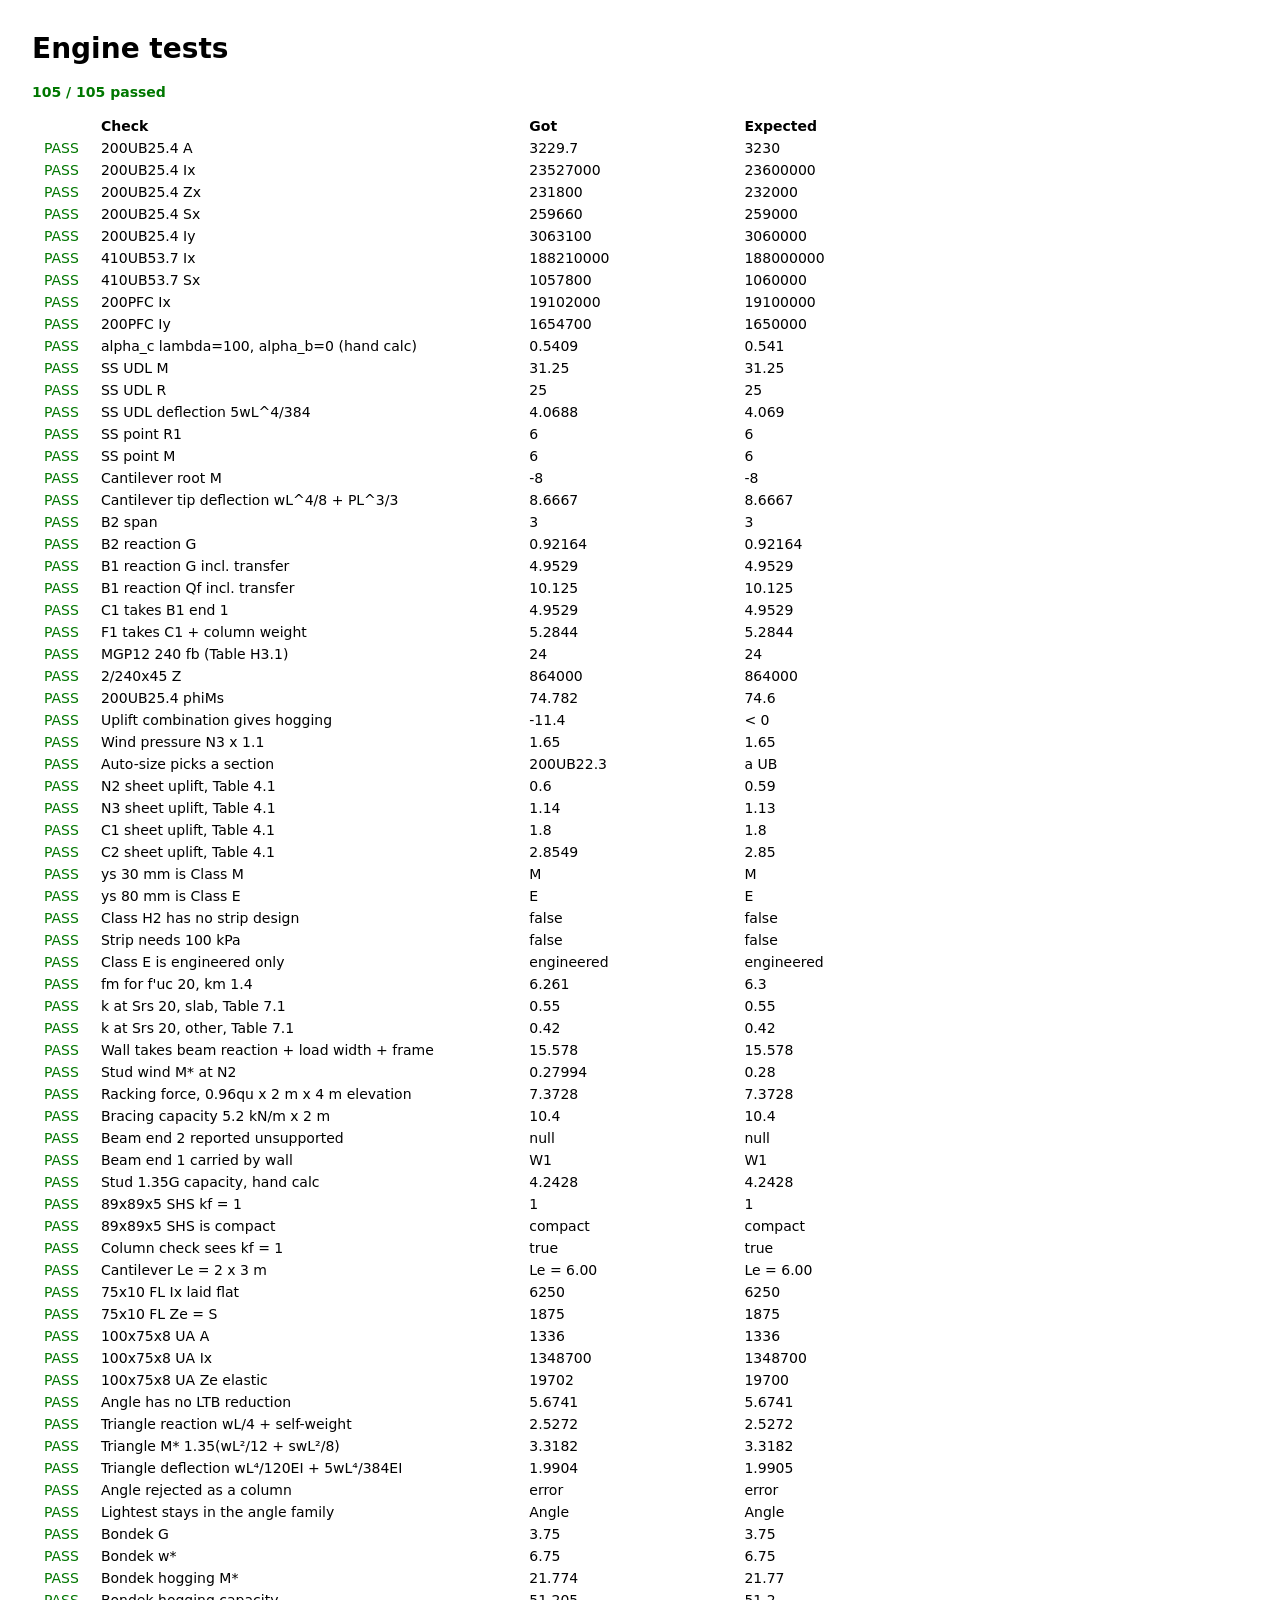
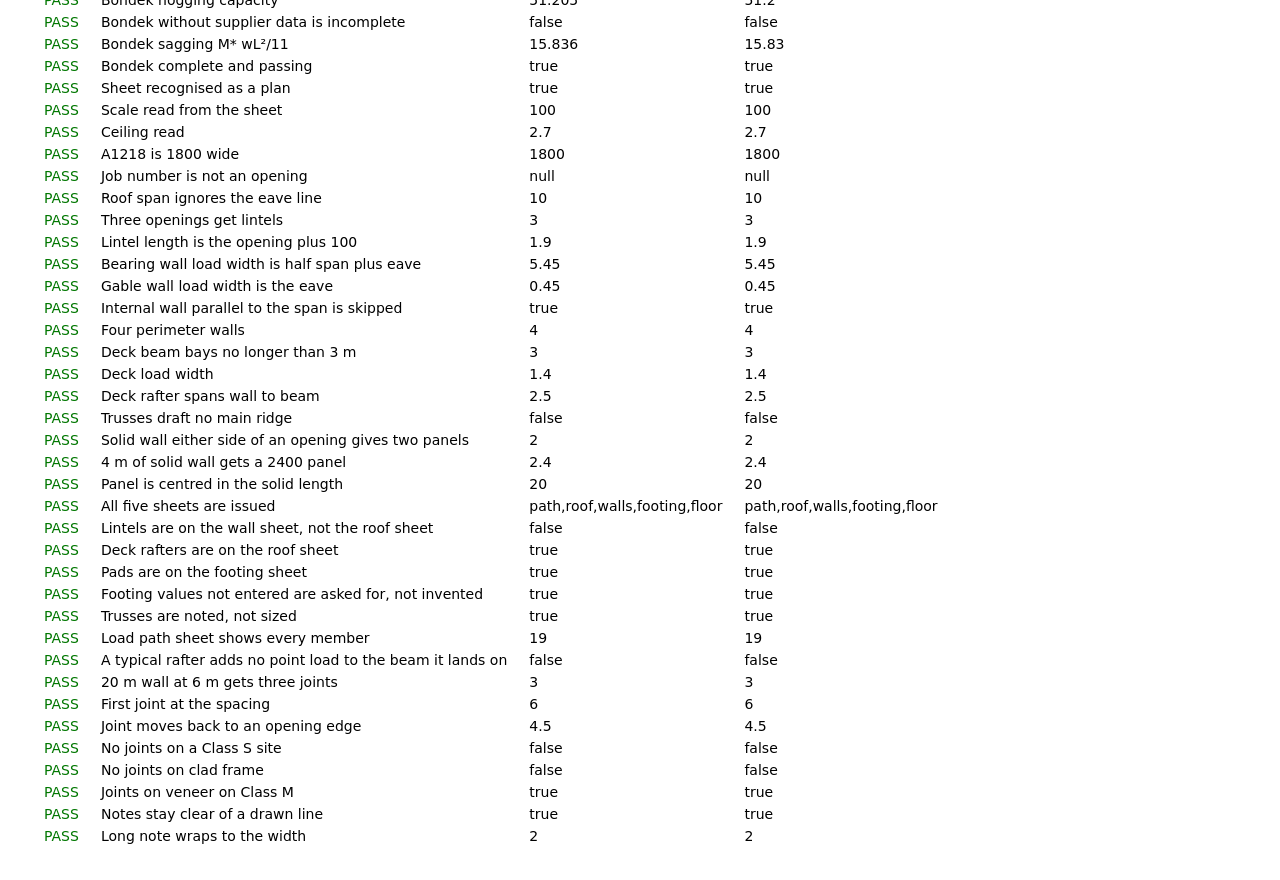
<file: tests.html>
<!doctype html>
<html lang="en">
<head>
<meta charset="utf-8">
<title>Engine tests</title>
<style>body{font:14px system-ui;margin:2rem}td,th{padding:2px 10px;text-align:left}.f{color:#b00;font-weight:700}.p{color:#070}</style>
</head>
<body>
<h1>Engine tests</h1>
<p id="sum"></p>
<table id="t"><tr><th></th><th>Check</th><th>Got</th><th>Expected</th></tr></table>
<script src="data.js"></script>
<script src="calc.js"></script>
<script src="walls.js"></script>
<script src="autodraft.js"></script>
<script src="sheets.js"></script>
<script>
const near = (name, got, exp, tol = 0.02) => row(name, got, exp, Math.abs(got - exp) <= Math.abs(exp) * tol);
let fails = 0, total = 0;
function row(name, got, exp, ok) {
  total++; if (!ok) fails++;
  const tr = document.createElement("tr");
  tr.innerHTML = `<td class="${ok ? "p" : "f"}">${ok ? "PASS" : "FAIL"}</td><td>${name}</td><td>${typeof got === "number" ? +got.toPrecision(5) : got}</td><td>${typeof exp === "number" ? +exp.toPrecision(5) : exp}</td>`;
  document.getElementById("t").appendChild(tr);
}

// Section properties against published OneSteel tabulated values
const u = SECTIONS["200UB25.4"];
near("200UB25.4 A", u.A, 3230); near("200UB25.4 Ix", u.Ix, 23.6e6); near("200UB25.4 Zx", u.Zx, 232e3); near("200UB25.4 Sx", u.Sx, 259e3); near("200UB25.4 Iy", u.Iy, 3.06e6);
const u2 = SECTIONS["410UB53.7"];
near("410UB53.7 Ix", u2.Ix, 188e6); near("410UB53.7 Sx", u2.Sx, 1060e3, 0.03);
const p = SECTIONS["200PFC"];
near("200PFC Ix", p.Ix, 19.1e6, 0.03); near("200PFC Iy", p.Iy, 1.65e6, 0.05);
near("alpha_c lambda=100, alpha_b=0 (hand calc)", alphaC(100, 0), 0.541, 0.005);

// Beam shapes
const s1 = shape(5, false, 10, []);
near("SS UDL M", s1.M[100], 31.25, 0.001); near("SS UDL R", s1.R.r1, 25, 0.001);
const y1 = deflShape(s1.M, 5, false);
near("SS UDL deflection 5wL^4/384", y1[100] * 1e12 / (2e5 * 1e8), 4.069, 0.002);
const s2 = shape(4, false, 0, [{ x: 1, P: 8 }]);
near("SS point R1", s2.R.r1, 6, 0.001); near("SS point M", s2.M[50], 6, 0.001);
const s3 = shape(2, true, 3, [{ x: 2, P: 1 }]);
near("Cantilever root M", s3.R.mRoot, -8, 0.001);
const y3 = deflShape(s3.M, 2, true);
near("Cantilever tip deflection wL^4/8 + PL^3/3", y3[200], 3 * 16 / 8 + 8 / 3, 0.002);

// Load path: B2 lands mid-span on B1, B1 sits on C1 and C2, C1 on F1
const proj = {
  pages: [{ mmPerPt: 10 }], surfaces: DEFAULT_SURFACES, uses: DEFAULT_USES, timberGrades: TIMBER_GRADES,
  windPressure: windPressure("N2", 1.1), defaultLtop: 1800, bearing: 100,
  elements: [
    { id: "b1", tag: "B1", type: "beam", page: 0, x1: 0, y1: 0, x2: 600, y2: 0, mat: "steel", sec: "360UB50.7", use: "floor", support: "ss", loads: [{ surface: "floor-timber", width: 2 }] },
    { id: "b2", tag: "B2", type: "beam", page: 0, x1: 300, y1: 300, x2: 300, y2: 0, mat: "timber", grade: "MGP12", size: "240x45", plies: 2, use: "floor", support: "ss", loads: [{ surface: "floor-timber", width: 1 }] },
    { id: "c1", tag: "C1", type: "column", page: 0, x: 0, y: 0, mat: "steel", sec: "89x89x5 SHS", height: 2.7 },
    { id: "c2", tag: "C2", type: "column", page: 0, x: 600, y: 0, mat: "steel", sec: "89x89x5 SHS", height: 2.7 },
    { id: "f1", tag: "F1", type: "footing", page: 0, x: 0, y: 0, B: 900, Lf: 900, D: 400 }
  ]
};
const res = solveAll(proj).results;
const swB2 = res.b2.swKnPerM, swB1 = res.b1.swKnPerM;
near("B2 span", res.b2.L, 3, 0.001);
near("B2 reaction G", res.b2.r2.G, (0.5 + swB2) * 3 / 2, 0.001);
near("B1 reaction G incl. transfer", res.b1.r1.G, (1 + swB1) * 6 / 2 + res.b2.r2.G / 2, 0.001);
near("B1 reaction Qf incl. transfer", res.b1.r1.Qf, 3 * 6 / 2 + (1.5 * 3 / 2) / 2, 0.001);
near("C1 takes B1 end 1", res.c1.N.G, res.b1.r1.G, 0.001);
near("F1 takes C1 + column weight", res.f1.N.G, res.c1.N.G + SECTIONS["89x89x5 SHS"].mass * 9.81e-3 * 2.7, 0.001);

// Hand check of a timber beam: 2/240x45 MGP12, 3 m simply supported, k1 = 0.8
const t = timberProps(TIMBER_GRADES, "MGP12", "240x45", 2, 1);
near("MGP12 240 fb (Table H3.1)", t.fb, 24, 0.001);
near("2/240x45 Z", t.Zx, 90 * 240 * 240 / 6, 0.001);

// Steel moment capacity: 200UB25.4, 300PLUS: published phiMsx = 74.6 kNm (fy 320, Zex = 259e3 x ...)
near("200UB25.4 phiMs", steelMb(u, 100, 1).Ms, 74.6, 0.02);

// Uplift case sign: roof beam under N3 takes net uplift
const rp = { ...proj, windPressure: windPressure("N3", 1.1), elements: [
  { id: "r", tag: "R", type: "beam", page: 0, x1: 0, y1: 0, x2: 500, y2: 0, mat: "steel", sec: "200UB25.4", use: "roof", support: "ss", loads: [{ surface: "roof-sheet", width: 3 }], Lbot: 5000 }
] };
const rr = solveAll(rp).results.r, upRow = rr.rows.find(x => x.name.startsWith("0.9G"));
row("Uplift combination gives hogging", upRow.M.toFixed(1), "< 0", upRow.M < 0);
near("Wind pressure N3 x 1.1", windPressure("N3", 1.1), 1.65, 0.001);

// Auto-size returns a passing section no heavier than a known pass
const pick = autoSize(proj.elements[0], proj);
row("Auto-size picks a section", pick && pick.sec, "a UB", !!(pick && pick.sec));

// AS 4055 Table 4.1 ultimate net uplift (Wu - 0.9G) on a sheet roof, G = 0.4 kPa
const up = cls => designWind({ windClass: cls }).roofUp - 0.9 * 0.4;
near("N2 sheet uplift, Table 4.1", up("N2"), 0.59, 0.03); near("N3 sheet uplift, Table 4.1", up("N3"), 1.13, 0.02);
near("C1 sheet uplift, Table 4.1", up("C1"), 1.80, 0.01); near("C2 sheet uplift, Table 4.1", up("C2"), 2.85, 0.01);

// AS 2870
row("ys 30 mm is Class M", siteClassFromYs(30), "M", siteClassFromYs(30) === "M");
row("ys 80 mm is Class E", siteClassFromYs(80), "E", siteClassFromYs(80) === "E");
const fo = (c, b) => footingOptions(c, b);
row("Class H2 has no strip design", fo("H2", 100).find(o => o.id === "strip").ok, false, fo("H2", 100).find(o => o.id === "strip").ok === false);
row("Strip needs 100 kPa", fo("M", 80).find(o => o.id === "strip").ok, false, fo("M", 80).find(o => o.id === "strip").ok === false);
row("Class E is engineered only", fo("E", 100)[0].id, "engineered", fo("E", 100).length === 1 && fo("E", 100)[0].id === "engineered");

// AS 3700
near("fm for f'uc 20, km 1.4", masonryFm(20, 1.4), 6.3, 0.01);
near("k at Srs 20, slab, Table 7.1", masonryK(20, true), 0.55, 0.001);
near("k at Srs 20, other, Table 7.1", masonryK(20, false), 0.42, 0.03);

// Walls: B1 lands on W1, and W1 is a bracing wall
const wp = { ...proj, windClass: "N2", bearing: 100, windPressure: designWind({ windClass: "N2" }).roofUp, pages: [{ mmPerPt: 10, bracing: { elevH: 2, lenX: 4 } }], elements: [
  { id: "w1", tag: "W1", type: "wall", page: 0, x1: 0, y1: 0, x2: 0, y2: 800, wallType: "timber", h: 2.4, grade: "MGP10", size: "90x35", spacing: 450, nog: 1350, concStuds: 3, deflOver: 200, loads: [{ surface: "roof-sheet", width: 2 }], brace: true, braceType: "h", braceLen: 2, onGround: true, stripB: 300, stripD: 300 },
  { id: "b9", tag: "B9", type: "beam", page: 0, x1: 0, y1: 400, x2: 400, y2: 400, mat: "steel", sec: "200UB25.4", use: "floor", support: "ss", loads: [{ surface: "floor-timber", width: 1 }] }
] };
const ws = solveAll(wp), w1 = ws.results.w1;
near("Wall takes beam reaction + load width + frame", w1.N.G, ws.results.b9.r1.G + 0.4 * 2 * 8 + 0.4 * 2.4 * 8, 0.001);
near("Stud wind M* at N2", 0.96 * 0.9 * 0.45 * 2.4 * 2.4 / 8, 0.28, 0.01);
const brs = bracingSummary(wp, ws.results)[0];
near("Racking force, 0.96qu x 2 m x 4 m elevation", brs.y.F, 0.96 * 0.96 * 2 * 4, 0.001);
near("Bracing capacity 5.2 kN/m x 2 m", brs.y.cap, 10.4, 0.001);
const lpr = loadPathRows(wp, ws);
row("Beam end 2 reported unsupported", lpr.find(r => r.from === "B9 end 2").to, null, lpr.find(r => r.from === "B9 end 2").to === null);
row("Beam end 1 carried by wall", lpr.find(r => r.from === "B9 end 1").to, "W1", lpr.find(r => r.from === "B9 end 1").to === "W1");

// AS 1720.1 hand check: 90x35 MGP10, nogs at 1350: S4 = 38.6, rho 0.96, k12 = 200/37.0^2 = 0.146; phi 0.9, k1 0.57, fc 18
const studW = solveAll({ ...wp, elements: [{ ...wp.elements[0], loads: [], onGround: false }] }).results.w1;
near("Stud 1.35G capacity, hand calc", studW.rows[0].cap, 0.9 * 0.57 * (200 / (0.96 * 1350 / 35) ** 2) * 18 * 3150 * 1e-3, 0.001);

// Hollow sections use the hollow section limits: stocky SHS is compact with kf = 1
const shs = SECTIONS["89x89x5 SHS"];
near("89x89x5 SHS kf = 1", steelKf(shs), 1, 0.001);
row("89x89x5 SHS is compact", steelZe(shs).cls, "compact", steelZe(shs).cls === "compact");
const cl = checkColumn({ mat: "steel", sec: "89x89x5 SHS", height: 2.4, ke: 1 }, { G: 10, Qf: 0, Qr: 0, Wu: 0 }, { timberGrades: TIMBER_GRADES });
row("Column check sees kf = 1", cl.rows[0].detail.includes("kf = 1.00"), true, cl.rows[0].detail.includes("kf = 1.00"));

// AS 4100 Table 5.6.3(B): unrestrained cantilever uses kl = 2.0
const can = solveAll({ ...proj, elements: [{ id: "c", tag: "C", type: "beam", page: 0, x1: 0, y1: 0, x2: 300, y2: 0, mat: "steel", sec: "200UB25.4", use: "floor", support: "cant", loads: [{ surface: "floor-timber", width: 1 }] }] }).results.c;
row("Cantilever Le = 2 x 3 m", can.rows[0].detail.slice(0, 10), "Le = 6.00", can.rows[0].detail.startsWith("Le = 6.00"));

{
// Lintel sections, hand calcs from dimensions
const fl = SECTIONS["75x10 FL"];
near("75x10 FL Ix laid flat", fl.Ix, 6250, 0.001); near("75x10 FL Ze = S", steelZe(fl).Ze, 1875, 0.001);
const ua = SECTIONS["100x75x8 UA"];
near("100x75x8 UA A", ua.A, 1336, 0.001); near("100x75x8 UA Ix", ua.Ix, 1.3487e6, 0.001); near("100x75x8 UA Ze elastic", steelZe(ua).Ze, 19700, 0.002);
near("Angle has no LTB reduction", steelMb(ua, 3000, 1).Mb, 0.9 * 320 * ua.Zx * 1e-6, 0.001);
const lintelOf = (sec, Lm) => ({ id: "l", tag: "L", type: "beam", page: 0, x1: 0, y1: 0, x2: Lm * 100, y2: 0, mat: "steel", sec, use: "lintel", support: "ss", loads: [], archKpa: 2 });
const lt = solveAll({ ...proj, elements: [lintelOf("150x100x10 UA", 3)] }).results.l;
const wp = 2 * 3 / 2, swL = lt.swKnPerM, ltI = SECTIONS["150x100x10 UA"].Ix;
near("Triangle reaction wL/4 + self-weight", lt.r1.G, wp * 3 / 4 + swL * 3 / 2, 0.001);
near("Triangle M* 1.35(wL²/12 + swL²/8)", lt.Mstar, 1.35 * (wp * 9 / 12 + swL * 9 / 8), 0.002);
near("Triangle deflection wL⁴/120EI + 5wL⁴/384EI", Math.abs(lt.dPeak), (wp / 120 + 5 * swL / 384) * 81 * 1e12 / (2e5 * ltI), 0.002);
row("Angle rejected as a column", checkColumn({ mat: "steel", sec: "100x75x8 UA", height: 2.4 }, zeroVec(), proj).error ? "error" : "ok", "error", !!checkColumn({ mat: "steel", sec: "100x75x8 UA", height: 2.4 }, zeroVec(), proj).error);
row("Lightest stays in the angle family", SECTIONS[autoSize(lintelOf("150x100x10 UA", 3), { ...proj, elements: [lintelOf("150x100x10 UA", 3)] }).sec].family, "Angle", SECTIONS[autoSize(lintelOf("150x100x10 UA", 3), { ...proj, elements: [lintelOf("150x100x10 UA", 3)] }).sec].family === "Angle");

// Bondek strip: 140 mm, N16 at 150, 20 cover, 5.08 m, hand calc
const bd = checkBondek({ D: 140, span: 5.08, db: 16, spacing: 150, cover: 20 });
near("Bondek G", bd.G, 3.75, 0.001); near("Bondek w*", bd.wu, 6.75, 0.001);
near("Bondek hogging M*", bd.rows[0].star, 21.77, 0.002); near("Bondek hogging capacity", bd.rows[0].cap, 51.2, 0.01);
row("Bondek without supplier data is incomplete", bd.ok, false, bd.ok === false && bd.open.length === 2);
const bd2 = checkBondek({ D: 140, span: 5.08, db: 16, spacing: 150, cover: 20, phiMsup: 20, maxSpan: 5.5 });
near("Bondek sagging M* wL²/11", bd2.rows.find(x => x.name.startsWith("Sagging")).star, 15.83, 0.002);
row("Bondek complete and passing", bd2.ok, true, bd2.ok === true);
}

{
// Auto-draft on a made-up 20 x 10 m house at 1:100: walls, an eave line, a sheet border and a deck
const mm = 25.4 / 72 * 100, m = v => v * 1000 / mm;
const rect = (x0, y0, x1, y1, lw) => [[x0, y0, x1, y0], [x1, y0, x1, y1], [x1, y1, x0, y1], [x0, y1, x0, y0]].map(([x1_, y1_, x2_, y2_]) => ({ x1: x1_, y1: y1_, x2: x2_, y2: y2_, lw }));
const X0 = 200, Y0 = 200, W = m(20), H = m(10), tag = (s, x, y, vertical) => ({ s, x, y, w: 24, vertical: !!vertical, up: !!vertical });
const page = { w: 1191, h: 842,
  segs: [...rect(X0, Y0, X0 + W, Y0 + H, 6), ...rect(X0 - m(0.45), Y0 - m(0.45), X0 + W + m(0.45), Y0 + H + m(0.45), 6), ...rect(30, 30, 1160, 810, 6), { x1: X0, y1: Y0 + H + m(2.5), x2: X0 + m(9), y2: Y0 + H + m(2.5), lw: 1 }],
  text: [tag("FLOOR PLAN", 800, 780), tag("1:100", 900, 780), tag("CL 2700", 400, 300), tag("A1218", X0 + m(5), Y0 - 6), tag("SD2124", X0 + m(5), Y0 + H + 8), tag("A1209", X0 + W + 8, Y0 + m(5), true), tag("D2109", X0 + m(10), Y0 + m(5), true), tag("ALFRESCO", X0 + m(4), Y0 + H + m(1.2))]
};
const info = planInfo(page);
row("Sheet recognised as a plan", info.isPlan, true, info.isPlan === true);
near("Scale read from the sheet", info.scale, 100); near("Ceiling read", info.ceiling, 2.7);
near("A1218 is 1800 wide", parseOpening("A1218").width, 1800); row("Job number is not an opening", parseOpening("J2116"), null, parseOpening("J2116") === null);
const dr = draftPlan(page, info, mm, { eave: 0.45, form: "Gable", roof: "roof-sheet", roofFrame: "Trusses", grade: "F17", wallType: "timber", wallH: 2.7, floorSurface: "floor-timber", lowest: true });
near("Roof span ignores the eave line", dr.read.span, 10, 0.01);
const ls = dr.elements.filter(e => e.kind === "lintel"), lenOf = e => Math.hypot(e.x2 - e.x1, e.y2 - e.y1) * mm / 1000;
near("Three openings get lintels", ls.length, 3, 0);
near("Lintel length is the opening plus 100", lenOf(ls.find(e => e.code === "A1218")), 1.9, 0.01);
near("Bearing wall load width is half span plus eave", ls.find(e => e.code === "A1218").loads[0].width, 5.45, 0.01);
near("Gable wall load width is the eave", ls.find(e => e.code === "A1209").loads[0].width, 0.45, 0.01);
row("Internal wall parallel to the span is skipped", dr.review.some(r => r.startsWith("D2109")), true, dr.review.some(r => r.startsWith("D2109")));
near("Four perimeter walls", dr.elements.filter(e => e.kind === "wall").length, 4, 0);
near("Deck beam bays no longer than 3 m", dr.elements.filter(e => e.kind === "outdoorBeam").length, 3, 0);
near("Deck load width", dr.elements.find(e => e.kind === "outdoorBeam").loads[0].width, 1.4, 0.01);
near("Deck rafter spans wall to beam", lenOf(dr.elements.find(e => e.kind === "rafter")), 2.5, 0.02);
row("Trusses draft no main ridge", dr.elements.some(e => e.kind === "ridge"), false, !dr.elements.some(e => e.kind === "ridge"));
const panels = bracePanels(0, 100, [{ a: 40, b: 60 }], 100);
near("Solid wall either side of an opening gives two panels", panels.length, 2, 0);
near("4 m of solid wall gets a 2400 panel", panels[0].len, 2.4, 0);
near("Panel is centred in the solid length", (panels[0].a + panels[0].b) / 2, 20, 0.01);

// Sheet set on the same house
const sp = { ...JSON.parse(JSON.stringify({ surfaces: DEFAULT_SURFACES, uses: DEFAULT_USES, timberGrades: TIMBER_GRADES })), windClass: "N2", siteClass: "M", bearing: 100, construction: "AMV", roofType: "roof-sheet", roofFrame: "Trusses", footing: {}, geo: {}, pages: [{ mmPerPt: mm, draft: dr.read.geom }], windPressure: 0.96 };
sp.elements = dr.elements.map((e, i) => ({ id: "s" + i, page: 0, tag: (e.kind || "x") + i, ...e }));
const ss = solveAll(sp);
const list = sheetList(sp, ss.conn), topics = list.map(s => s.topic);
row("All five sheets are issued", topics.join(), "path,roof,walls,footing,floor", topics.join() === "path,roof,walls,footing,floor");
const build = id => buildSheet(sp, ss, list.find(s => s.topic === id), { w: 1190, h: 842 }, page);
row("Lintels are on the wall sheet, not the roof sheet", build("roof").members.some(e => e.kind === "lintel"), false, build("walls").members.some(e => e.kind === "lintel") && !build("roof").members.some(e => e.kind === "lintel"));
row("Deck rafters are on the roof sheet", build("roof").members.some(e => e.kind === "rafter"), true, build("roof").members.some(e => e.kind === "rafter"));
row("Pads are on the footing sheet", build("footing").members.every(e => e.kind === "pad"), true, build("footing").members.length > 0 && build("footing").members.every(e => e.kind === "pad"));
const footText = build("footing").lines.map(l => l.s).join(" ");
row("Footing values not entered are asked for, not invented", /ENTER FROM AS 2870/.test(footText), true, /ENTER FROM AS 2870/.test(footText));
row("Trusses are noted, not sized", /TRUSSES TO MANUFACTURER/.test(build("roof").lines.map(l => l.s).join(" ")), true, /TRUSSES TO MANUFACTURER/.test(build("roof").lines.map(l => l.s).join(" ")));
const pathSheet = build("path");
row("Load path sheet shows every member", pathSheet.members.length, sp.elements.length, pathSheet.members.length === sp.elements.length);
const rep = sp.elements.find(e => e.typical && e.kind === "rafter"), beamUnder = sp.elements.filter(e => e.kind === "outdoorBeam");
row("A typical rafter adds no point load to the beam it lands on", beamUnder.some(b => (ss.conn.onBeam[b.id] || []).some(c => c.from === rep.id)), false, !beamUnder.some(b => (ss.conn.onBeam[b.id] || []).some(c => c.from === rep.id)));

// Articulation joints
const aj = articulationJoints(0, 20, [], 6);
near("20 m wall at 6 m gets three joints", aj.length, 3, 0); near("First joint at the spacing", aj[0], 6, 0);
near("Joint moves back to an opening edge", articulationJoints(0, 10, [4.5], 6)[0], 4.5, 0);
row("No joints on a Class S site", articulationApplies({ construction: "AMV", siteClass: "S" }), false, !articulationApplies({ construction: "AMV", siteClass: "S" }));
row("No joints on clad frame", articulationApplies({ construction: "CF", siteClass: "M" }), false, !articulationApplies({ construction: "CF", siteClass: "M" }));
row("Joints on veneer on Class M", articulationApplies({ construction: "AMV", siteClass: "M" }), true, articulationApplies({ construction: "AMV", siteClass: "M" }));

// Notes panel avoids what is already drawn
const occ = occupancy(1000, 800, null, [{ t: "line", x1: 0, y1: 700, x2: 1000, y2: 700 }]);
const at = clearSpot(occ, 1000, 800, 200, 100);
row("Notes stay clear of a drawn line", at && at.y + 100 <= 700 || at && at.y > 700, true, !!at && (at.y + 100 <= 690 || at.y >= 700));
near("Long note wraps to the width", wrapPanel([{ s: "aaaa bbbb cccc dddd" }], 50, 10).length, 2, 0);
}

document.getElementById("sum").innerHTML = `<b class="${fails ? "f" : "p"}">${total - fails} / ${total} passed</b>`;
document.title = fails ? "FAIL " + fails : "PASS " + total;
</script>
</body>
</html>
</file>
